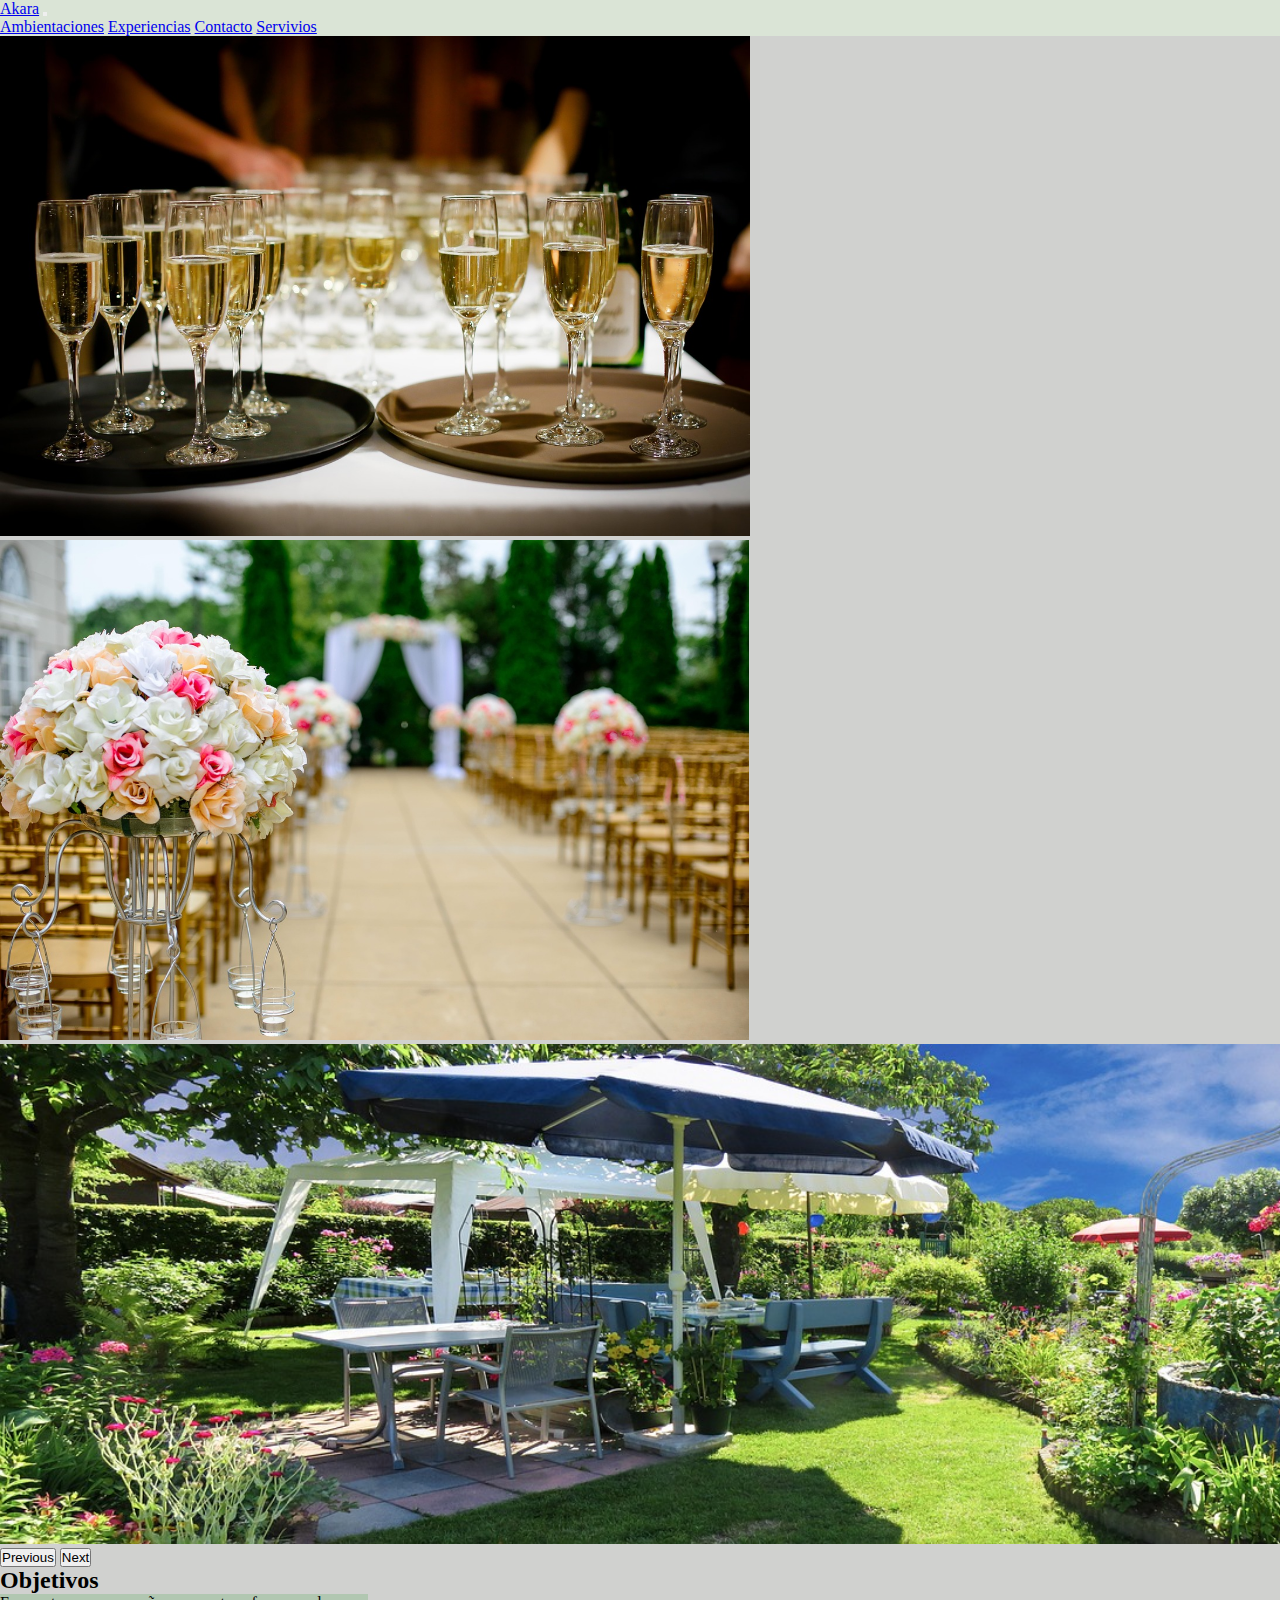
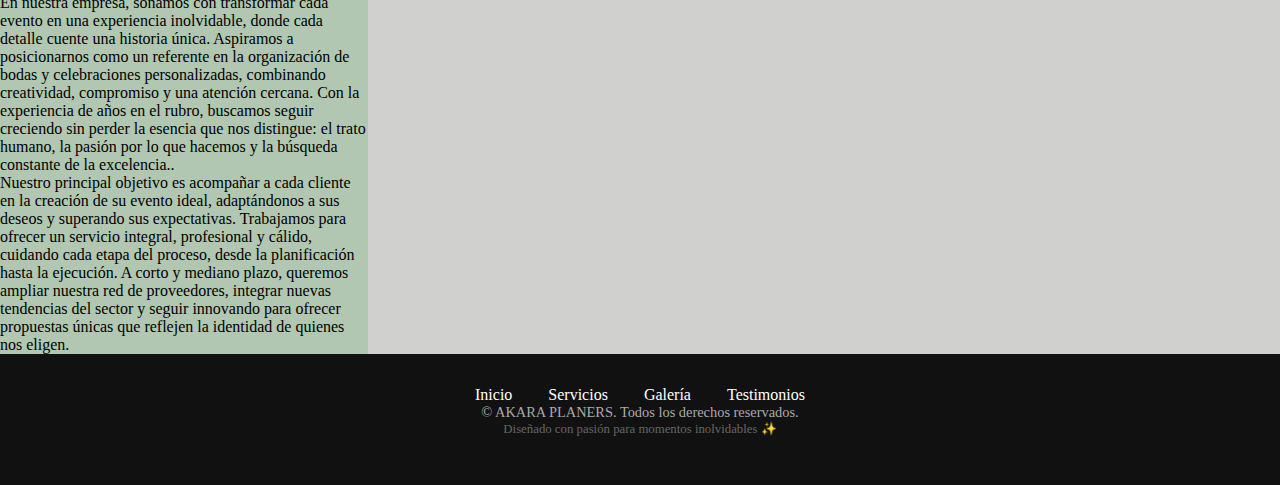
<file: index.html>
<!doctype html>
<html lang="en">
  <head>
    <link rel="stylesheet" href="css/stylos.css">
    <meta charset="utf-8">
    <meta name="viewport" content="width=device-width, initial-scale=1">
    <title>Bootstrap demo</title>
    <link rel="stylesheet" href="https://cdnjs.cloudflare.com/ajax/libs/animate.css/4.1.1/animate.min.css"/>

    <link href="https://cdn.jsdelivr.net/npm/bootstrap@5.3.6/dist/css/bootstrap.min.css" rel="stylesheet" integrity="sha384-4Q6Gf2aSP4eDXB8Miphtr37CMZZQ5oXLH2yaXMJ2w8e2ZtHTl7GptT4jmndRuHDT" crossorigin="anonymous">
  </head>

  <body style="background-color: rgba(73, 78, 68, 0.26);">

    <nav class="navbar navbar-expand-lg sticky-top">
        
        <div class="container-fluid d-md-flex">
          <a id="logo" class="navbar-brand" href="index.html">Akara</a>
          <button class="navbar-toggler" type="button" data-bs-toggle="collapse" data-bs-target="#navbarNavAltMarkup" aria-controls="navbarNavAltMarkup" aria-expanded="false" aria-label="Toggle navigation">
            <span class="navbar-toggler-icon"></span>
          </button>
          <div class="collapse navbar-collapse" id="navbarNavAltMarkup">
            <div class="navbar-nav">
              <a class="nav-link" href="ambientaciones.html">Ambientaciones</a>
              <a class="nav-link" href="experiencia.html">Experiencias</a>
              <a class="nav-link" href="contacto.html">Contacto</a>
              <a class="nav-link" href="servicios.html">Servivios</a>
            </div>
          </div>
        </div>
   
      </nav>

    <main class="container-fluid ambiciones mt-5 ">
<section class=" d-none d-md-block carrusel border border-5 border-dark w-75 mx-auto">
      <div id="carouselExampleAutoplaying" class="carousel slide" data-bs-ride="carousel">
        <div class="carousel-inner">
          <div class="carousel-item active">
            <img src="imagenes/drinks-1283608_1280.jpg" class="d-block w-100" alt="...">
          </div>
          <div class="carousel-item">
            <img src="imagenes/wedding-1846114_1280.jpg" class="d-block w-100" alt="...">
          </div>
          <div class="carousel-item">
            <img src="imagenes/fixed-3357588_1280.jpg" alt="...">
          </div>
        </div>
        <button class="carousel-control-prev" type="button" data-bs-target="#carouselExampleAutoplaying" data-bs-slide="prev">
          <span class="carousel-control-prev-icon" aria-hidden="true"></span>
          <span class="visually-hidden">Previous</span>
        </button>
        <button class="carousel-control-next" type="button" data-bs-target="#carouselExampleAutoplaying" data-bs-slide="next">
          <span class="carousel-control-next-icon" aria-hidden="true"></span>
          <span class="visually-hidden">Next</span>
        </button>
      </div>
    </section>
        <h2 class="text-center m-5 objetivo"> Objetivos </h2>
<section class="mb-4 d-md-flex justify-content-md-center gap-md-5">
      <div class="mb-4 card-ambiciones animate__animated animate__backInLeft">
        <div class="card border border-5 border-dark" style="width: 23rem; background-color: rgba(73, 170, 78, 0.233);">
            <div class="card-body">   
              <p class="card-text">En nuestra empresa, soñamos con transformar cada evento en una experiencia inolvidable, donde cada detalle cuente una historia única. Aspiramos a posicionarnos como un referente en la organización de bodas y celebraciones personalizadas, combinando creatividad, compromiso y una atención cercana. Con la experiencia de años en el rubro, buscamos seguir creciendo sin perder la esencia que nos distingue: el trato humano, la pasión por lo que hacemos y la búsqueda constante de la excelencia..</p>
      
            </div>
          </div>
      </div>
      <div  class=" card-ambiciones animate__animated animate__backInRight">
        <div class="card border border-5 border-dark" style="width: 23rem; background-color: rgba(73, 170, 78, 0.233);">
            <div class="card-body">
         
           
              <p class="card-text">Nuestro principal objetivo es acompañar a cada cliente en la creación de su evento ideal, adaptándonos a sus deseos y superando sus expectativas. Trabajamos para ofrecer un servicio integral, profesional y cálido, cuidando cada etapa del proceso, desde la planificación hasta la ejecución. A corto y mediano plazo, queremos ampliar nuestra red de proveedores, integrar nuevas tendencias del sector y seguir innovando para ofrecer propuestas únicas que reflejen la identidad de quienes nos eligen.</p>
          
        
            </div>
          </div>
      </div>
    </section>
    </main>

    
    <footer style="background-color: #111; color: #fff; padding: 2rem 1rem; text-align: center;">
      <div style="max-width: 1200px; margin: auto;">
        <nav style="margin-bottom: 1rem;">
          <a href="index.html" style="margin: 0 1rem; color: #fff; text-decoration: none;">Inicio</a>
          <a href="servicios.html" style="margin: 0 1rem; color: #fff; text-decoration: none;">Servicios</a>
          <a href="experiencia.html" style="margin: 0 1rem; color: #fff; text-decoration: none;">Galería</a>
          <a href="contacto.html" style="margin: 0 1rem; color: #fff; text-decoration: none;">Testimonios</a>

        <p style="font-size: 0.9rem; color: #aaa;">&copy; AKARA PLANERS. Todos los derechos reservados.</p>
        <p style="font-size: 0.8rem; color: #666;">Diseñado con pasión para momentos inolvidables ✨</p>
      </div>
    </footer>
    <script src="https://cdn.jsdelivr.net/npm/@popperjs/core@2.11.8/dist/umd/popper.min.js" integrity="sha384-I7E8VVD/ismYTF4hNIPjVp/Zjvgyol6VFvRkX/vR+Vc4jQkC+hVqc2pM8ODewa9r" crossorigin="anonymous"></script>
<script src="https://cdn.jsdelivr.net/npm/bootstrap@5.3.6/dist/js/bootstrap.min.js" integrity="sha384-RuyvpeZCxMJCqVUGFI0Do1mQrods/hhxYlcVfGPOfQtPJh0JCw12tUAZ/Mv10S7D" crossorigin="anonymous"></script>

</body>
</html>
</file>
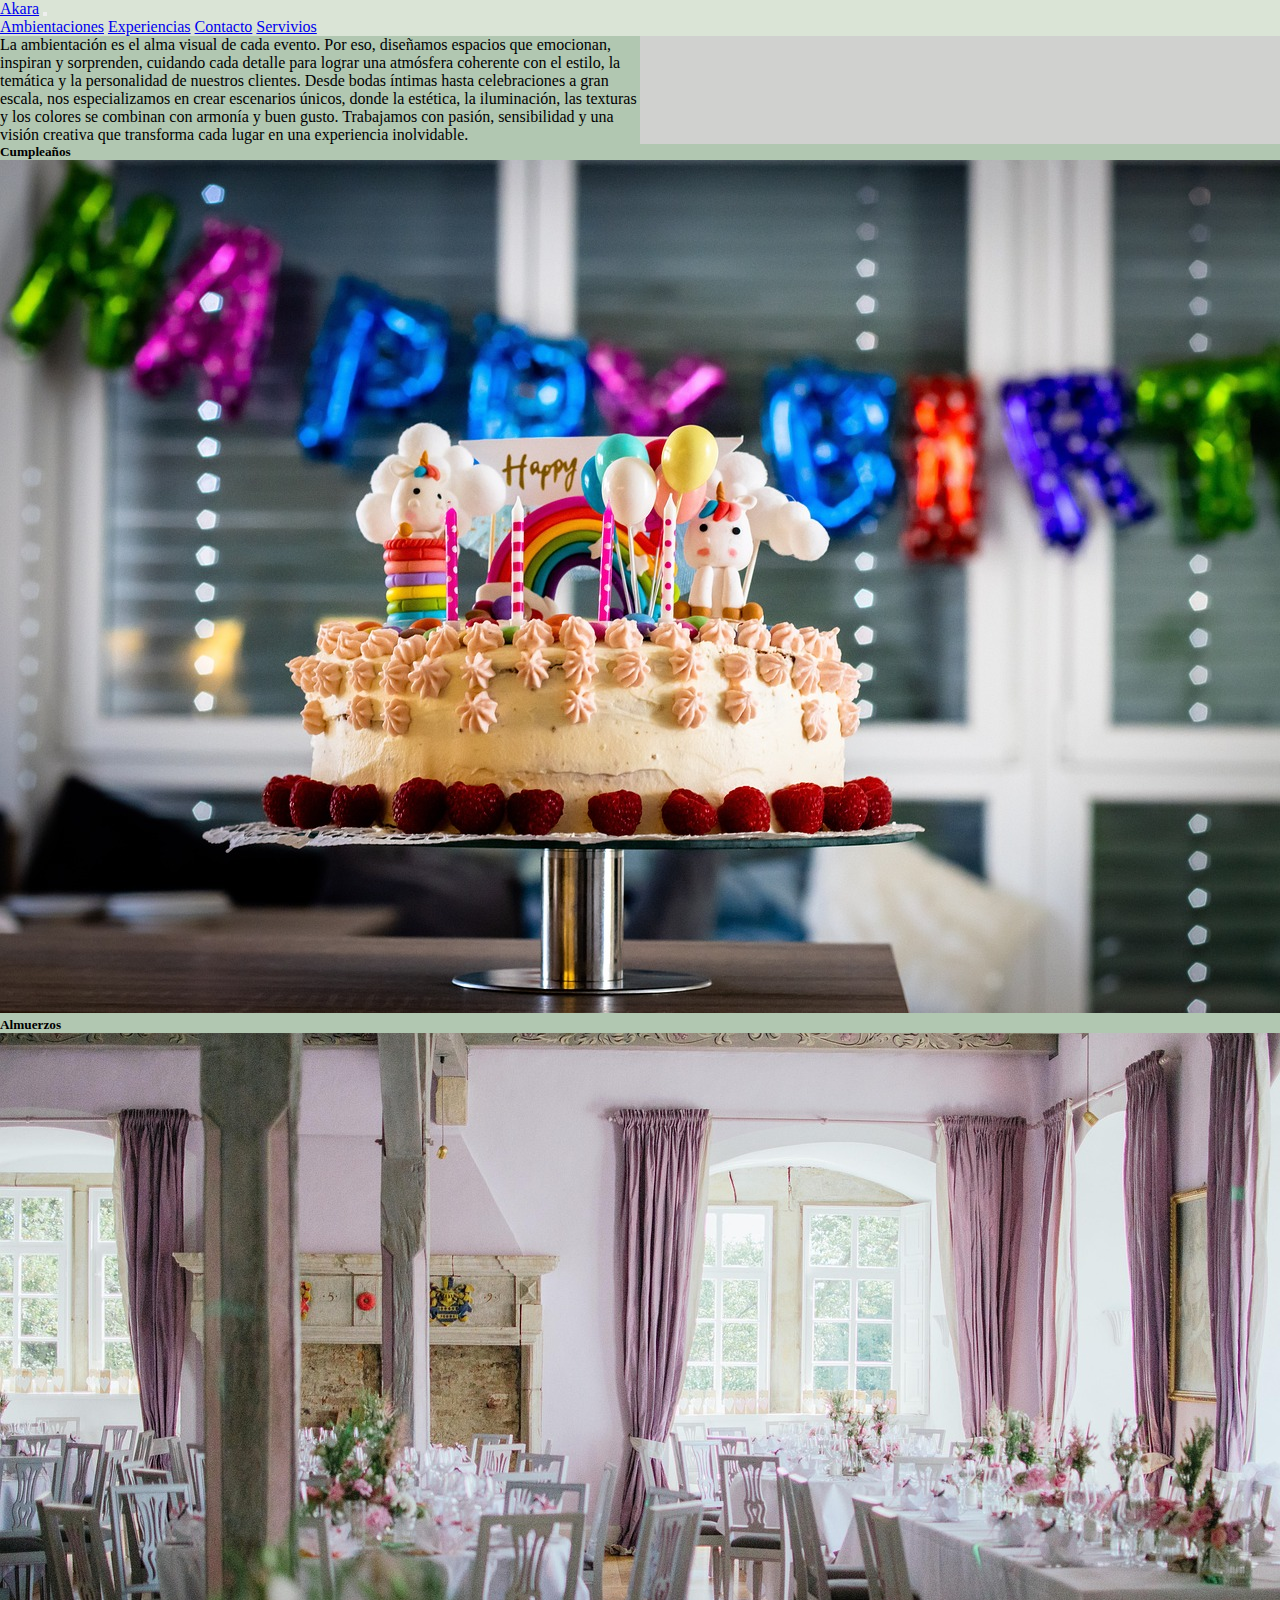
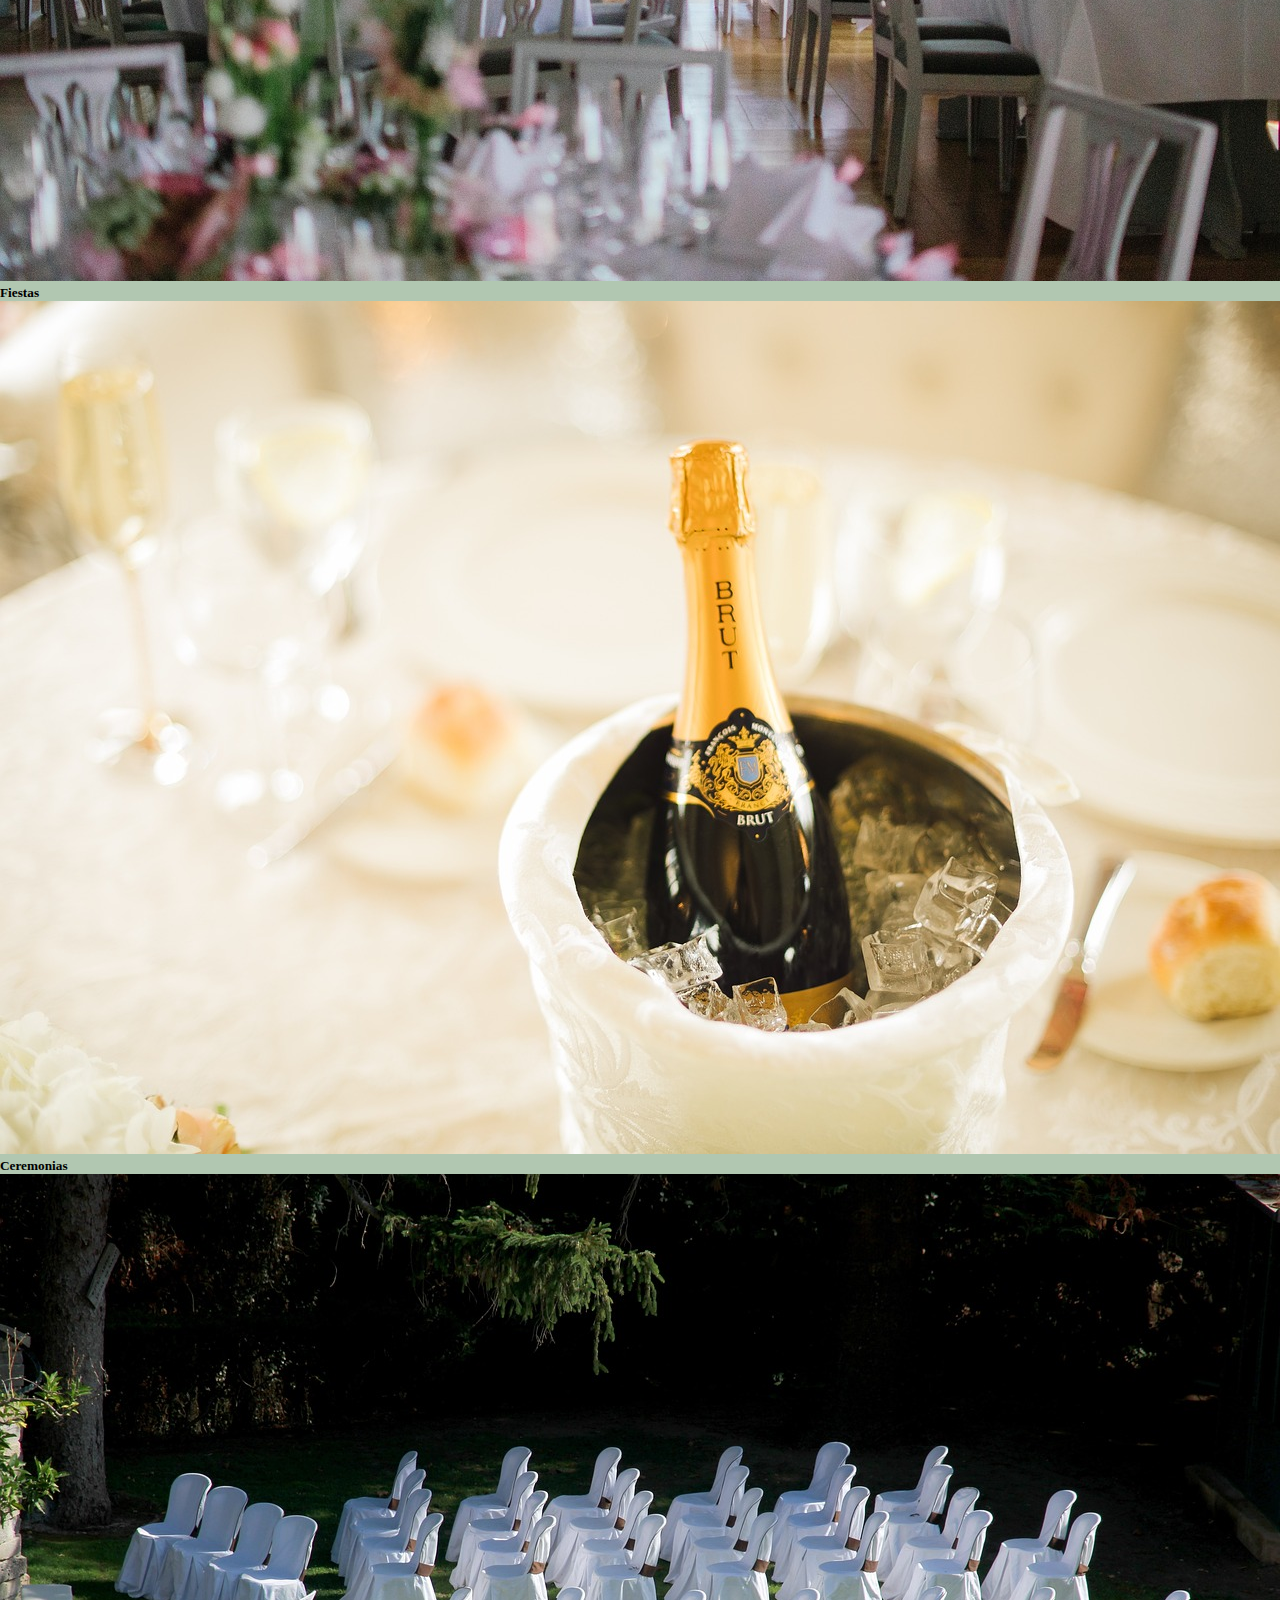
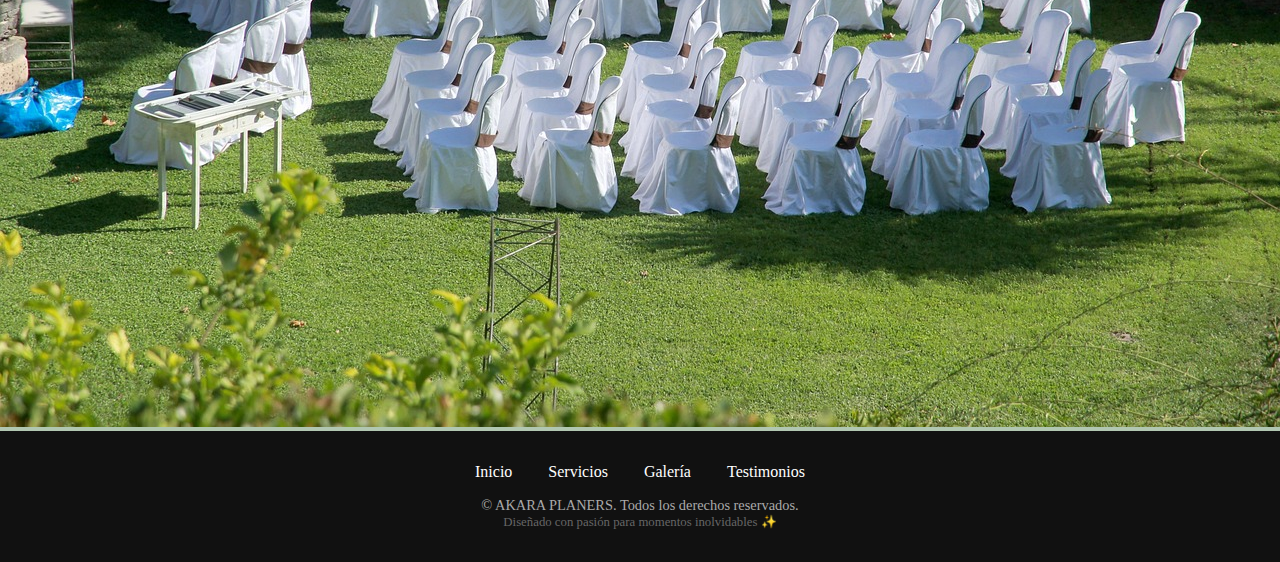
<file: ambientaciones.html>
<!doctype html>
<html lang="en">
  <head>
    <meta charset="utf-8">
    <meta name="viewport" content="width=device-width, initial-scale=1">
    <title>Bootstrap demo</title>
    <link rel="stylesheet" href="https://cdnjs.cloudflare.com/ajax/libs/animate.css/4.1.1/animate.min.css"/>
    <link rel="stylesheet" href="css/stylos.css">
    <link href="https://cdn.jsdelivr.net/npm/bootstrap@5.3.6/dist/css/bootstrap.min.css" rel="stylesheet" integrity="sha384-4Q6Gf2aSP4eDXB8Miphtr37CMZZQ5oXLH2yaXMJ2w8e2ZtHTl7GptT4jmndRuHDT" crossorigin="anonymous">
  </head>

    <body style="background-color: rgba(73, 78, 68, 0.26);">

      <nav class="navbar navbar-expand-lg sticky-top">
          
          <div class="container-fluid ">
            <a id="logo" class="navbar-brand" href="index.html">Akara</a>
            <button class="navbar-toggler" type="button" data-bs-toggle="collapse" data-bs-target="#navbarNavAltMarkup" aria-controls="navbarNavAltMarkup" aria-expanded="false" aria-label="Toggle navigation">
              <span class="navbar-toggler-icon"></span>
            </button>
            <div class="collapse navbar-collapse" id="navbarNavAltMarkup">
              <div class="navbar-nav">
                <a class="nav-link" href="ambientaciones.html">Ambientaciones</a>
                <a class="nav-link" href="experiencia.html">Experiencias</a>
                <a class="nav-link" href="contacto.html">Contacto</a>
                <a class="nav-link" href="servicios.html">Servivios</a>
              </div>
            </div>
          </div>
     
        </nav>

        <section style="background-color: rgba(73, 170, 78, 0.233);" class="border border-5 border-dark w-md-50 mx-auto mt-3 mb-5 ambientaciones container-fluid text-center">
            <p  class="mt-3 ">La ambientación es el alma visual de cada evento. Por eso, diseñamos espacios que emocionan, inspiran y sorprenden, cuidando cada detalle para lograr una atmósfera coherente con el estilo, la temática y la personalidad de nuestros clientes. Desde bodas íntimas hasta celebraciones a gran escala, nos especializamos en crear escenarios únicos, donde la estética, la iluminación, las texturas y los colores se combinan con armonía y buen gusto. Trabajamos con pasión, sensibilidad y una visión creativa que transforma cada lugar en una experiencia inolvidable.</p>
          
          </section>
          <section class="container-fluid  border border-5 border-dark" style="background-color: rgba(73, 170, 78, 0.233);">
            <div class="row">
              <div class="col-12 col-md-6 text-center mb-4">
                <h5 class="m-4">Cumpleaños</h5>
                <img src="imagenes/happy-birthday-4904779_1280.jpg" alt="" class="w-50 img-fluid border border-5 border-dark animate__animated animate__flipInX">
              </div>
          
              <div class="col-12 col-md-6 text-center mb-4">
                <h5 class="m-4">Almuerzos</h5>
                <img src="imagenes/event-6927353_1280.jpg" alt="" class="w-50 img-fluid border border-5 border-dark animate__animated animate__flipInX">
              </div>
          
              <div class="col-12 col-md-6 text-center mb-4">
                <h5>Fiestas</h5>
                <img src="imagenes/champagne-4736380_1280.jpg" alt="" class="w-50 img-fluid border border-5 border-dark animate__animated animate__flipInX">
              </div>
          
              <div class="col-12 col-md-6 text-center mb-4">
                <h5>Ceremonias</h5>
                <img src="imagenes/chairs-1666070_1280.jpg" alt="" class="w-50 img-fluid border border-5 border-dark animate__animated animate__flipInX">
              </div>
            </div>
          </section>
          <footer style="background-color: #111; color: #fff; padding: 2rem 1rem; text-align: center;">
            <div style="max-width: 1200px; margin: auto;">
              <nav style="margin-bottom: 1rem;">
                <a href="index.html" style="margin: 0 1rem; color: #fff; text-decoration: none;">Inicio</a>
                <a href="servicios.html" style="margin: 0 1rem; color: #fff; text-decoration: none;">Servicios</a>
                <a href="experiencia.html" style="margin: 0 1rem; color: #fff; text-decoration: none;">Galería</a>
                <a href="contacto.html" style="margin: 0 1rem; color: #fff; text-decoration: none;">Testimonios</a>
        
              </nav>
              <p style="font-size: 0.9rem; color: #aaa;">&copy; AKARA PLANERS. Todos los derechos reservados.</p>
              <p style="font-size: 0.8rem; color: #666;">Diseñado con pasión para momentos inolvidables ✨</p>
            </div>
          </footer>
    
    
    <script src="https://cdn.jsdelivr.net/npm/@popperjs/core@2.11.8/dist/umd/popper.min.js" integrity="sha384-I7E8VVD/ismYTF4hNIPjVp/Zjvgyol6VFvRkX/vR+Vc4jQkC+hVqc2pM8ODewa9r" crossorigin="anonymous"></script>
    <script src="https://cdn.jsdelivr.net/npm/bootstrap@5.3.6/dist/js/bootstrap.min.js" integrity="sha384-RuyvpeZCxMJCqVUGFI0Do1mQrods/hhxYlcVfGPOfQtPJh0JCw12tUAZ/Mv10S7D" crossorigin="anonymous"></script>
  </body>
</file>
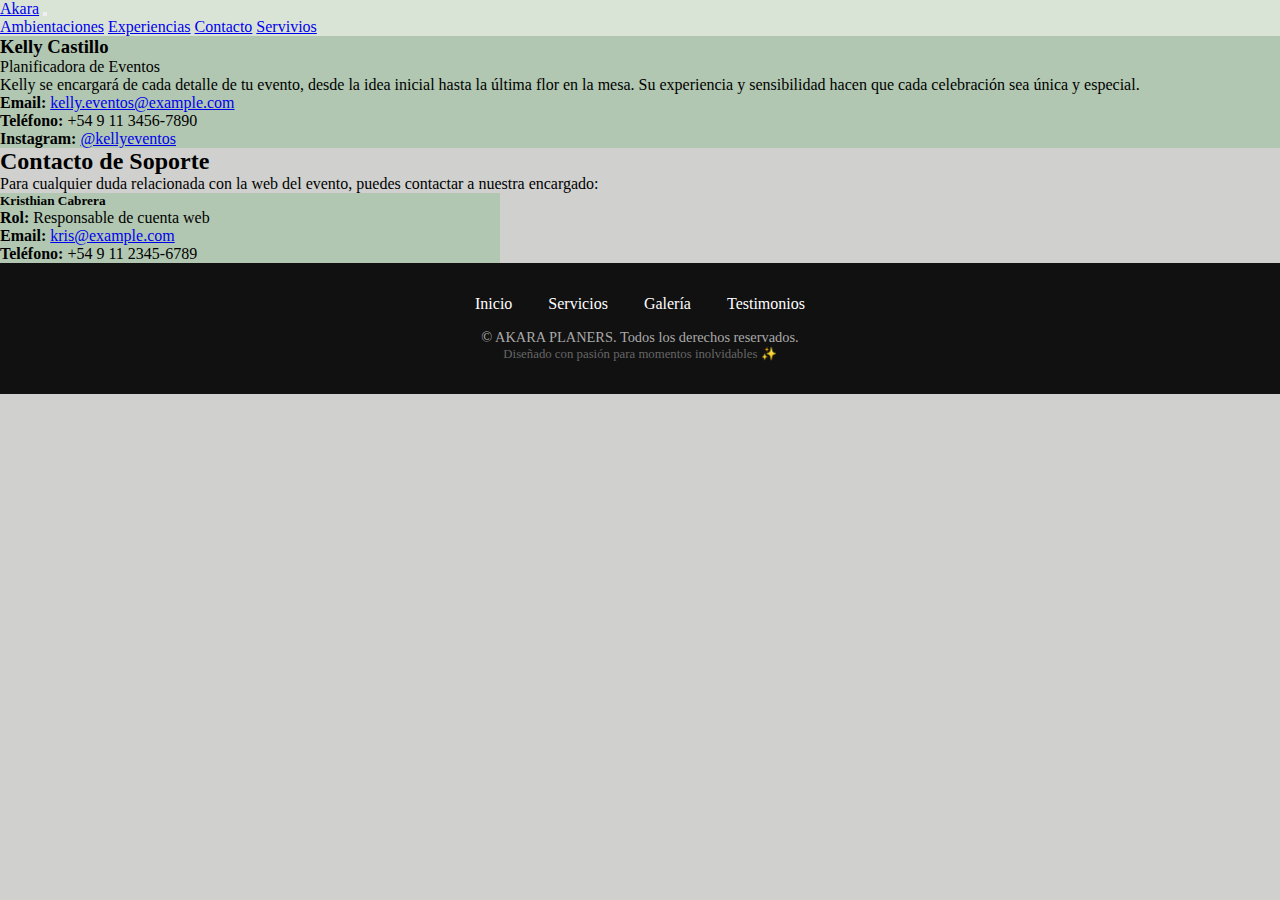
<file: contacto.html>
<!doctype html>
<html lang="en">
  <head>
    <meta charset="utf-8">
    <meta name="viewport" content="width=device-width, initial-scale=1">
    <title>Bootstrap demo</title>
    <link rel="stylesheet" href="https://cdnjs.cloudflare.com/ajax/libs/animate.css/4.1.1/animate.min.css"/>
    <link rel="stylesheet" href="css/stylos.css">
    <link href="https://cdn.jsdelivr.net/npm/bootstrap@5.3.6/dist/css/bootstrap.min.css" rel="stylesheet" integrity="sha384-4Q6Gf2aSP4eDXB8Miphtr37CMZZQ5oXLH2yaXMJ2w8e2ZtHTl7GptT4jmndRuHDT" crossorigin="anonymous">
  </head>

  <body style="background-color: rgba(73, 78, 68, 0.26);">

    <nav class="navbar navbar-expand-lg sticky-top">
      <div class="container-fluid">
        <a id="logo" class="navbar-brand" href="index.html">Akara</a>
        <button class="navbar-toggler" type="button" data-bs-toggle="collapse" data-bs-target="#navbarNavAltMarkup" aria-controls="navbarNavAltMarkup" aria-expanded="false" aria-label="Toggle navigation">
          <span class="navbar-toggler-icon"></span>
        </button>
        <div class="collapse navbar-collapse" id="navbarNavAltMarkup">
          <div class="navbar-nav">
            <a class="nav-link" href="ambientaciones.html">Ambientaciones</a>
            <a class="nav-link" href="experiencia.html">Experiencias</a>
            <a class="nav-link" href="contacto.html">Contacto</a>
            <a class="nav-link" href="servicios.html">Servivios</a>
          </div>
        </div>
      </div>
    </nav>

    
    <section id="planificadora" style="background-color: rgba(73, 170, 78, 0.233);" class="border border-5 border-dark text-center my-5 py-4 rounded-4 shadow mx-auto">
      <div class="container">
        <div class="row align-items-center">
          <div class="col-md-5 text-center mb-3 mb-md-0 mx-auto">
          <div class="col-md-7 d-flex flex-column justify-content-center card-custom">
            <h3>Kelly Castillo</h3>
            <p class="text-muted">Planificadora de Eventos</p>
            <p>
              Kelly se encargará de cada detalle de tu evento, desde la idea inicial hasta la última flor en la mesa. Su experiencia y sensibilidad hacen que cada celebración sea única y especial.
            </p>
            <ul class="list-unstyled">
              <li><strong>Email:</strong> <a href="mailto:kelly.eventos@example.com">kelly.eventos@example.com</a></li>
              <li><strong>Teléfono:</strong> +54 9 11 3456-7890</li>
              <li><strong>Instagram:</strong> <a href="https://www.instagram.com/kellyeventos" target="_blank">@kellyeventos</a></li>
            </ul>
          </div>
        </div>
      </div>
      </div>
    </section>


    <section id="contacto-cuenta" class="container my-5 text-center">
      <div class="text-center mb-4">
        <h2>Contacto de Soporte</h2>
        <p>Para cualquier duda relacionada con la web del evento, puedes contactar a nuestra encargado:</p>
      </div>

  
      <div class="d-flex justify-content-center">
        <div class="card mx-auto border border-5 border-dark" style="max-width: 500px; background-color: rgba(73, 170, 78, 0.233);">
          <div class="row g-0">
            <div class="col-md-4">
           
            </div>
            <div class="col-md-8">
              <div class="card-body">
                <h5 class="card-title">Kristhian Cabrera</h5>
                <p class="card-text"><strong>Rol:</strong> Responsable de cuenta web</p>
                <p class="card-text"><strong>Email:</strong> <a href="mailto:kris@example.com">kris@example.com</a></p>
                <p class="card-text"><strong>Teléfono:</strong> +54 9 11 2345-6789</p>
              </div>
            </div>
          </div>
        </div>
      </div>
    </section>

    <footer style="background-color: #111; color: #fff; padding: 2rem 1rem; text-align: center;">
      <div style="max-width: 1200px; margin: auto;">
        <nav style="margin-bottom: 1rem;">
          <a href="index.html" style="margin: 0 1rem; color: #fff; text-decoration: none;">Inicio</a>
          <a href="servicios.html" style="margin: 0 1rem; color: #fff; text-decoration: none;">Servicios</a>
          <a href="experiencia.html" style="margin: 0 1rem; color: #fff; text-decoration: none;">Galería</a>
          <a href="contacto.html" style="margin: 0 1rem; color: #fff; text-decoration: none;">Testimonios</a>
        </nav>
        <p style="font-size: 0.9rem; color: #aaa;">&copy; AKARA PLANERS. Todos los derechos reservados.</p>
        <p style="font-size: 0.8rem; color: #666;">Diseñado con pasión para momentos inolvidables ✨</p>
      </div>
    </footer>

  
    <script src="https://cdn.jsdelivr.net/npm/@popperjs/core@2.11.8/dist/umd/popper.min.js" integrity="sha384-I7E8VVD/ismYTF4hNIPjVp/Zjvgyol6VFvRkX/vR+Vc4jQkC+hVqc2pM8ODewa9r" crossorigin="anonymous"></script>
    <script src="https://cdn.jsdelivr.net/npm/bootstrap@5.3.6/dist/js/bootstrap.min.js" integrity="sha384-RuyvpeZCxMJCqVUGFI0Do1mQrods/hhxYlcVfGPOfQtPJh0JCw12tUAZ/Mv10S7D" crossorigin="anonymous"></script>
  
  </body>
</html>
</file>
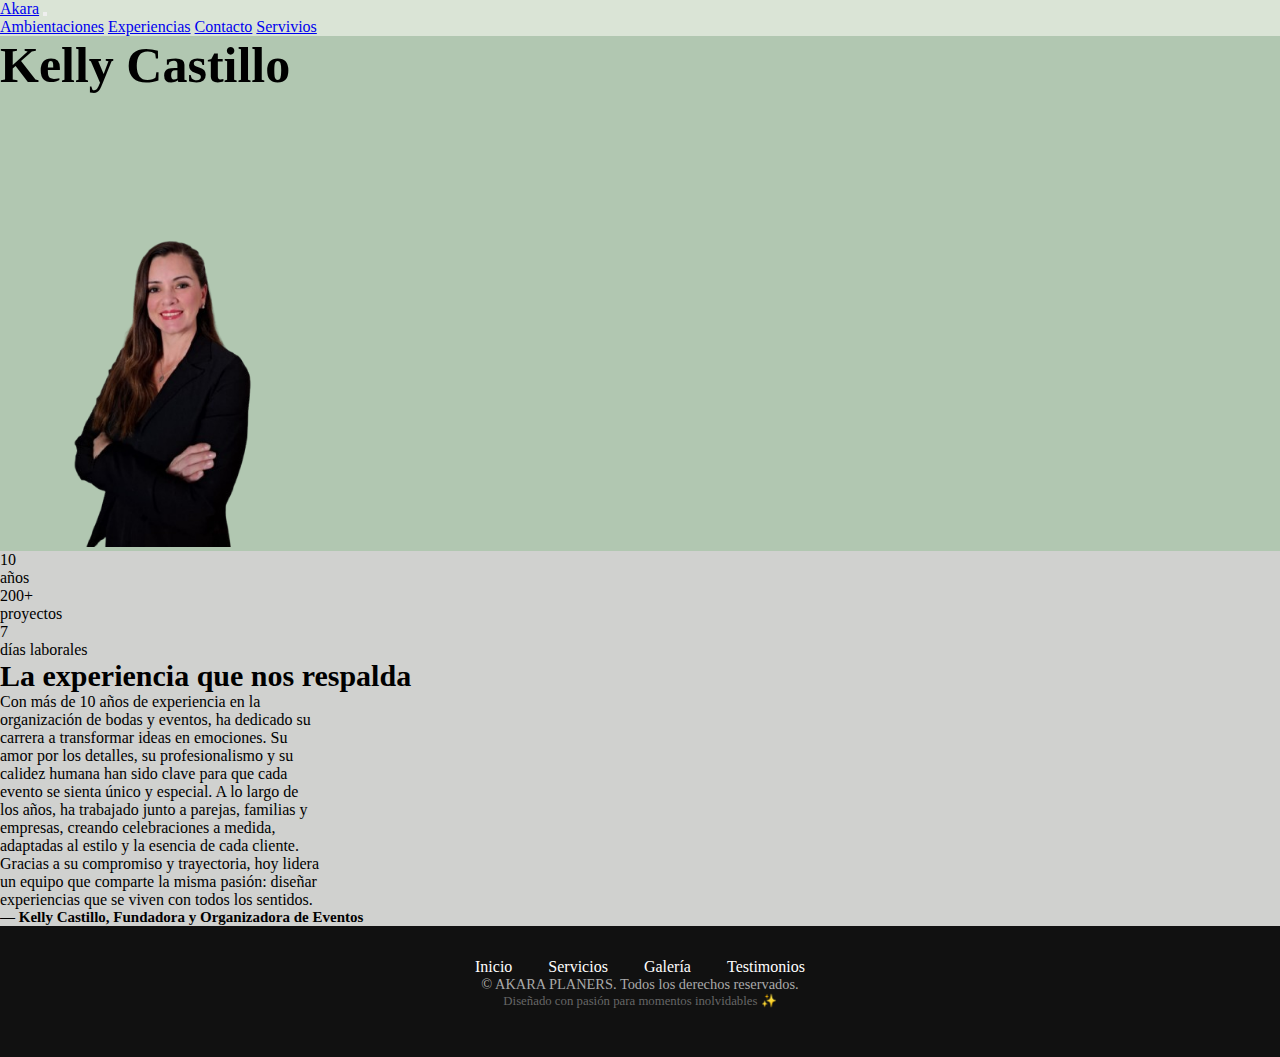
<file: experiencia.html>
<!doctype html>
<html lang="en">
  <head>
    <link rel="stylesheet" href="css/stylos.css">
    <link rel="stylesheet" href="https://cdnjs.cloudflare.com/ajax/libs/animate.css/4.1.1/animate.min.css"/>
    <meta charset="utf-8">
    <meta name="viewport" content="width=device-width, initial-scale=1">
    <title>Bootstrap demo</title>

<link href="https://unpkg.com/aos@2.3.4/dist/aos.css" rel="stylesheet">

    <link href="https://cdn.jsdelivr.net/npm/bootstrap@5.3.6/dist/css/bootstrap.min.css" rel="stylesheet" integrity="sha384-4Q6Gf2aSP4eDXB8Miphtr37CMZZQ5oXLH2yaXMJ2w8e2ZtHTl7GptT4jmndRuHDT" crossorigin="anonymous">
  </head>
  <body style="background-color: rgba(73, 78, 68, 0.26);">

    <nav class="navbar navbar-expand-lg sticky-top">
        
        <div class="container-fluid ">
          <a id="logo" class="navbar-brand" href="index.html">Akara</a>
          <button class="navbar-toggler" type="button" data-bs-toggle="collapse" data-bs-target="#navbarNavAltMarkup" aria-controls="navbarNavAltMarkup" aria-expanded="false" aria-label="Toggle navigation">
            <span class="navbar-toggler-icon"></span>
          </button>
          <div class="collapse navbar-collapse" id="navbarNavAltMarkup">
            <div class="navbar-nav">
              <a class="nav-link" href="ambientaciones.html">Ambientaciones</a>
              <a class="nav-link" href="experiencia.html">Experiencias</a>
              <a class="nav-link" href="contacto.html">Contacto</a>
              <a class="nav-link" href="servicios.html">Servivios</a>
            </div>
          </div>
        </div>
   
      </nav>

        <section  class="container-fluid experiencia">
          <h1 style=" font-size: 50px; background-color: rgba(73, 170, 78, 0.233)" class="text-center border border-5 border-dark m-3 " >Kelly Castillo</h1>
          <div style=" background-color: rgba(73, 170, 78, 0.233);" data-aos="zoom-in" class=" border border-5 border-dark d-flex justify-content-center mt-0">
            <img src="imagenes/kelly-removebg-preview.png" style="width: 340px;" class="mb-3" alt="">
          </div>
          
          <section class="mt-2 mb-5 exp container-fluid bg-dark p-4  animate_animated animate__flash">
            <div class="d-flex justify-content-center flex-column flex-sm-row gap-3 animate_animated animate__flash">
             
              <div class="d-flex flex-column align-items-center  me-4">
                <div class="text-white fs-1">10</div>
                <div class="text-white">años</div>
              </div>
          
              
              <div class="d-flex flex-column align-items-center me-4">
                <div class="text-white fs-1">200+</div>
                <div class="text-white">proyectos</div>
              </div>
          
             
              <div class="d-flex flex-column align-items-center">
                <div class="text-white fs-1">7</div>
                <div class="text-white">días laborales</div>
              </div>
            </div>
          </section>
          

            <div class="container-fluid bg-light mb-5 border border-5 border-dark">
             <h2 class="text-center mb-4 mt-4" style="font-size: 30px;">La experiencia que nos respalda</h2>
             <p  style="width: 20rem;" class="text-center mx-auto">Con más de 10 años de experiencia en la organización de bodas y eventos, ha dedicado su carrera a transformar ideas en emociones. Su amor por los detalles, su profesionalismo y su calidez humana han sido clave para que cada evento se sienta único y especial.
         
                 A lo largo de los años, ha trabajado junto a parejas, familias y empresas, creando celebraciones a medida, adaptadas al estilo y la esencia de cada cliente. Gracias a su compromiso y trayectoria, hoy lidera un equipo que comparte la misma pasión: diseñar experiencias que se viven con todos los sentidos.</p>
             
         <h3 class="mb-5 text-center" style="font-size: 15px;">— Kelly Castillo, Fundadora y Organizadora de Eventos</h3>
        </div>
      </section>

      <footer style="background-color: #111; color: #fff; padding: 2rem 1rem; text-align: center;">
        <div style="max-width: 1200px; margin: auto;">
          <nav style="margin-bottom: 1rem;">
            <a href="index.html" style="margin: 0 1rem; color: #fff; text-decoration: none;">Inicio</a>
            <a href="servicios.html" style="margin: 0 1rem; color: #fff; text-decoration: none;">Servicios</a>
            <a href="experiencia.html" style="margin: 0 1rem; color: #fff; text-decoration: none;">Galería</a>
            <a href="contacto.html" style="margin: 0 1rem; color: #fff; text-decoration: none;">Testimonios</a>

          <p style="font-size: 0.9rem; color: #aaa;">&copy; AKARA PLANERS. Todos los derechos reservados.</p>
          <p style="font-size: 0.8rem; color: #666;">Diseñado con pasión para momentos inolvidables ✨</p>
        </div>
      </footer>
  
        
        <script src="https://cdn.jsdelivr.net/npm/@popperjs/core@2.11.8/dist/umd/popper.min.js" integrity="sha384-I7E8VVD/ismYTF4hNIPjVp/Zjvgyol6VFvRkX/vR+Vc4jQkC+hVqc2pM8ODewa9r" crossorigin="anonymous"></script>
        <script src="https://cdn.jsdelivr.net/npm/bootstrap@5.3.6/dist/js/bootstrap.min.js" integrity="sha384-RuyvpeZCxMJCqVUGFI0Do1mQrods/hhxYlcVfGPOfQtPJh0JCw12tUAZ/Mv10S7D" crossorigin="anonymous"></script>
      
      
<script src="https://unpkg.com/aos@2.3.4/dist/aos.js"></script>
<script>
  AOS.init();
</script>

        </body>
</file>
<file: css/stylos.css>
*{
    margin: 0;
    box-sizing: border-box;
    padding: 0;
 
}

#logo :hover{
   font-size: 10px;
}
.navbar{
    background-color:rgba(220, 234, 216, 0.753);
    color: inherit;
    text-transform: none;
    
}

.objetivo:hover{
    font-size: 27px;
}

.nav-link:hover{
    background-color: rgba(78, 90, 81, 0.568);
 
}
.carrusel img{
height: 500px;
object-fit: cover;
}


@media (min-width: 768px) {
    .w-md-50 {
      width: 50% !important;
    }
  }
</file>
